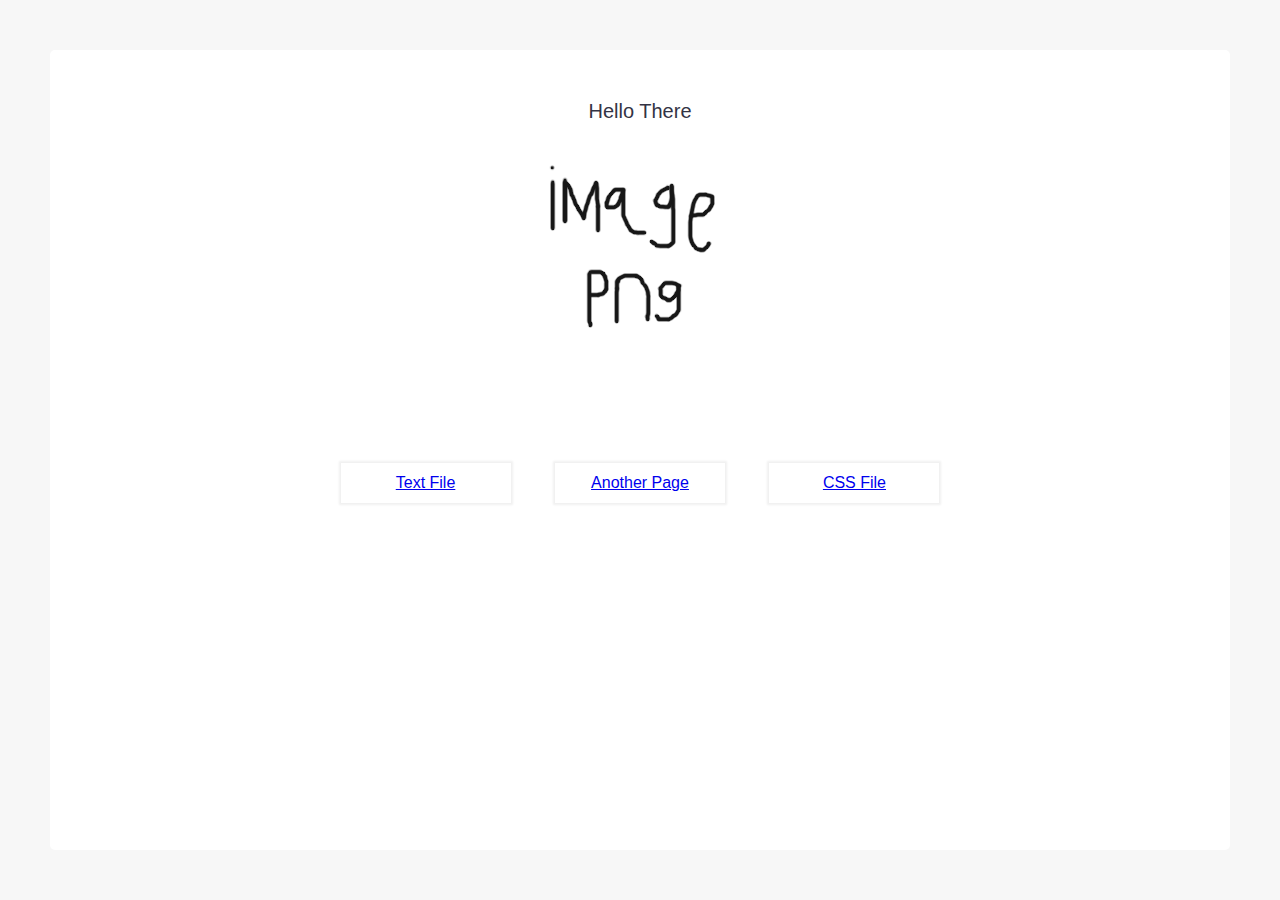
<file: demo/public/index.html>
<html>
  <head>
    <link rel="stylesheet" href="index.css">
  </head>
  <body>
    <div class="title">
      <center>
	<p>Hello There</p>
	<img src="image.png" alt="image.png" />
      </center>
    </div>
    <br>
    <br>
    <br>
    <br>
    <br>
    <center>
      <div class="btn">
	<a href="text.txt">Text File</a>
      </div>
      <div class="btn">
	<a href="another.html">Another Page</a>
      </div>
      <div class="btn">
	<a href="index.css"> CSS File </a>
      </div>
    </center>
  </body>
</html>
</file>
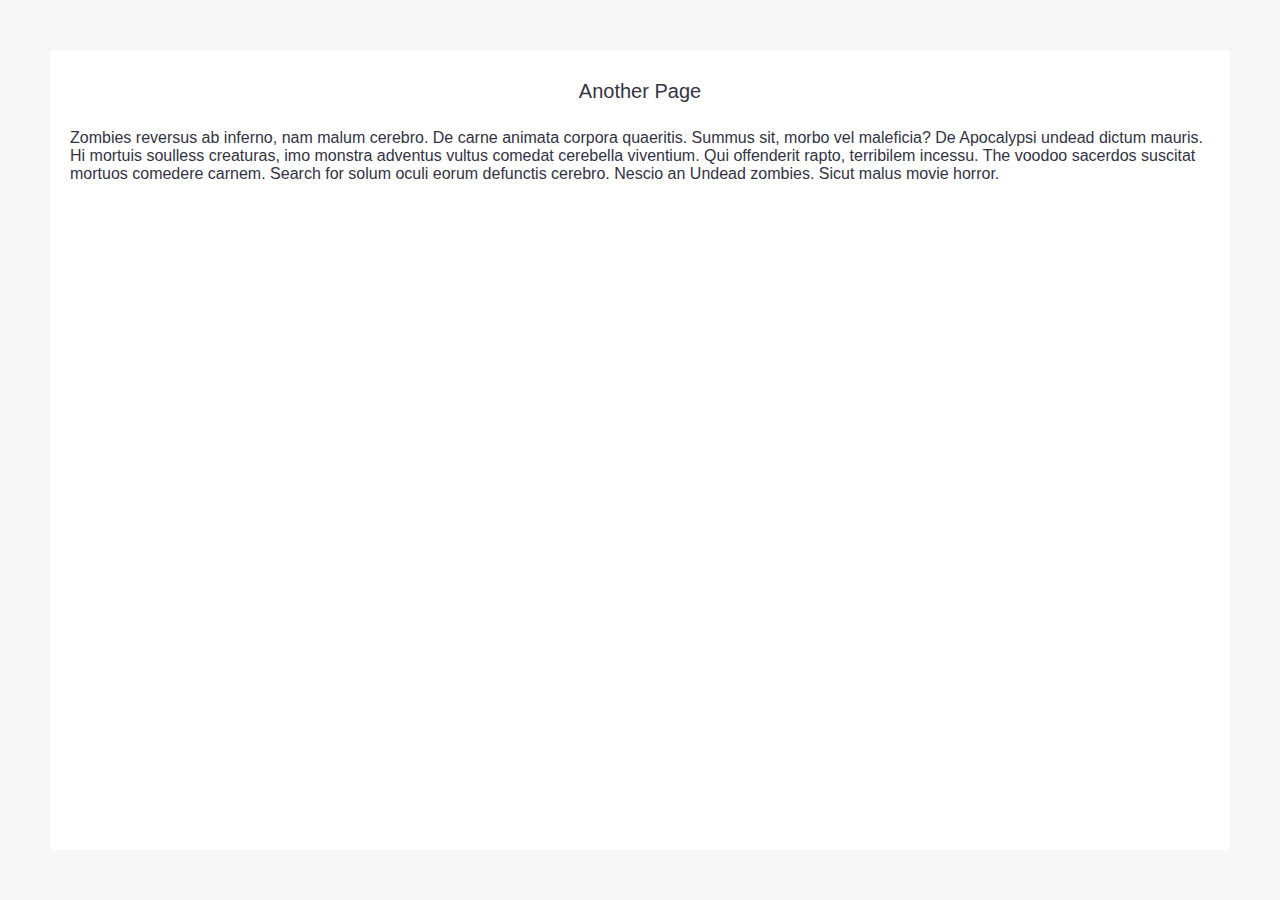
<file: demo/public/another.html>
<html>
  <head>
    <link rel="stylesheet" href="index.css">
  </head>
  <body>
    <div class="title">
      <center>
	Another Page
      </center>
    </div>
    <p>
      Zombies reversus ab inferno, nam malum cerebro. De carne animata corpora quaeritis. Summus sit​​, morbo vel maleficia? De Apocalypsi undead dictum mauris. Hi mortuis soulless creaturas, imo monstra adventus vultus comedat cerebella viventium. Qui offenderit rapto, terribilem incessu. The voodoo sacerdos suscitat mortuos comedere carnem. Search for solum oculi eorum defunctis cerebro. Nescio an Undead zombies. Sicut malus movie horror.
    </p>
  </body>
</html>
</file>
<file: demo/public/index.css>
html {
    background: #f7f7f7;
    color: #334;
    font-family: sans-serif;
}

body {
    padding: 20px;
    background-color: #fff;
    margin: 50px;
    border-radius: 5px;
}

.title {
    padding: 10px;
    font-size: 20;
}

.btn {
    display: inline-grid;
    padding: 10px;
    margin: 20px;
    width: 150px;
    height: 20px;
    box-shadow: 0px 0px 2px 2px #f0f0f0;
    align-content: center;
}
</file>
